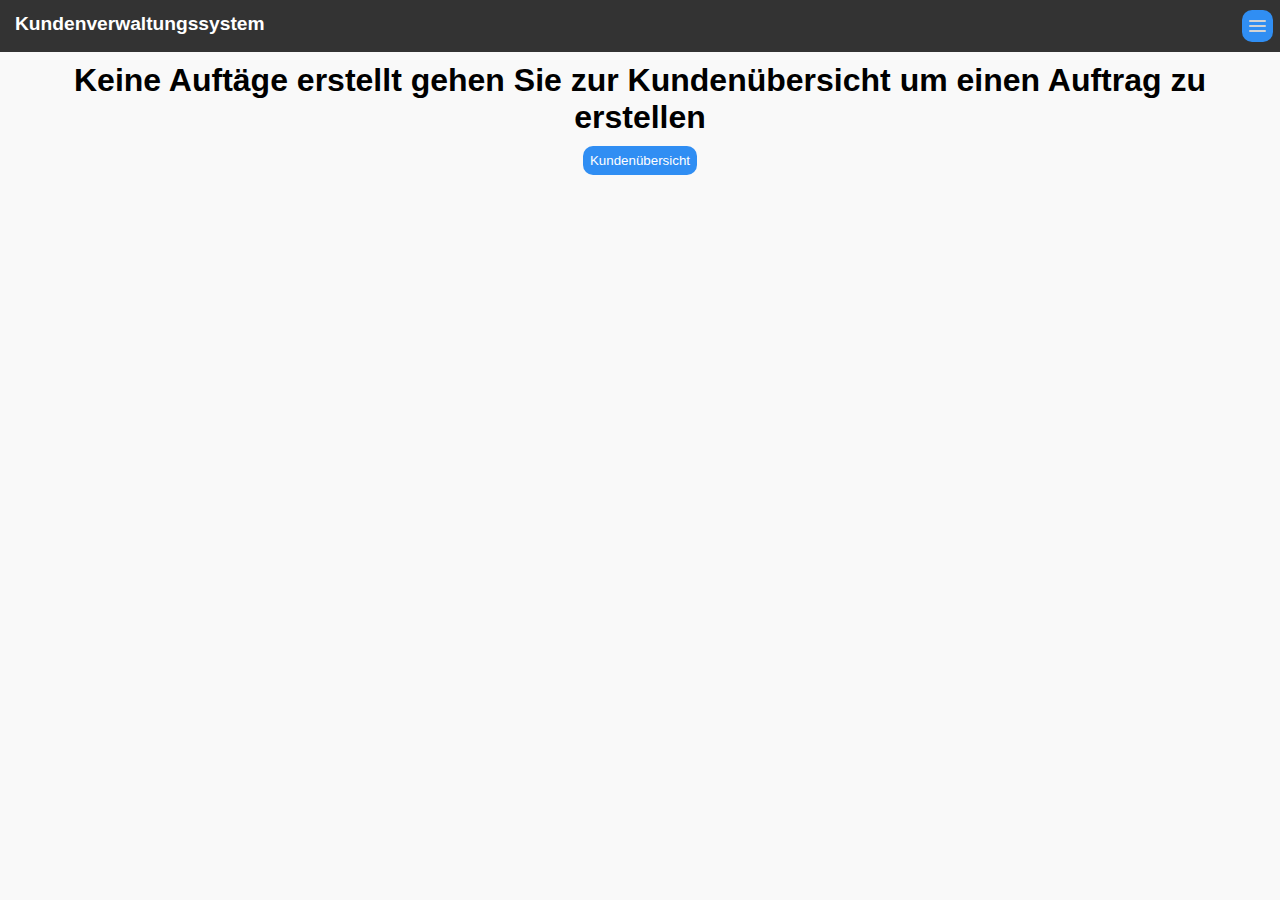
<file: alleauftraege.html>
<!DOCTYPE html>
<html lang="de">

<head>
    <meta charset="UTF-8">
    <meta name="viewport" content="width=device-width, initial-scale=1.0">
    <title class="AlleAufträge">Alle Aufträge</title>
    <link rel="stylesheet" href="css/style.css">
    <link rel="stylesheet" href="css/alleaufträge.css">
    <link rel="shortcut icon" href="media\imagemask.svg" type="image/x-icon">

    <script src="js/main.js" defer></script>
    <script src="js/dates.js" defer></script>
    <script src="js/lang.js" defer></script>
    <script src="js/menu.js" defer></script>
    <script src="js/customers.js" defer></script>
    <script src="js/orders.js" defer></script>
</head>

<body>
    <div id="navbar">
        <a href="index.html">
            <h2 class="Kundenverwaltungssystem">Kundenverwaltungssystem</h2>
        </a>
        <button id="button">
            <hr>
            <hr>
            <hr>
        </button>
        <ul id="links">
            <li><a class="Kundenübersicht" href="kundenuebersicht.html">Kundenübersicht</a></li>
            <li><a class="NeuenKundenregistrieren" href="kundenregistrierung.html">Neuen Kunden registrieren</a></li>
            <li><a class="AlleAufträgeanzeigen" href="alleauftraege.html">Alle Aufträge anzeigen</a></li>
            <li><a><select name="" id="englishorspanish">
                        <option value="de">Deutsch</option>
                        <option value="en">English</option>
                        <option value="es">Español</option>
                    </select></a></li>
        </ul>
    </div>

    <section id="allOrdersSection">
        <table id="allOrdersTable">
            <thead>
                <tr>
                    <th class="Kundenname">Kundenname</th>
                    <th class="ID">ID</th>
                    <th class="Anlage">Anlage</th>
                    <th class="Auftragsbeschreibung">Auftragsbeschreibung</th>
                    <th class="Ablauftermin">Ablauftermin</th>
                    <th class="Aktionen">Aktionen</th>
                </tr>
            </thead>
            <tbody>
                <!-- Alle Aufträge werden hier eingefügt -->
            </tbody>
        </table>
    </section>
    <div id="keinealleaufträge">
        <h1 class="KeineAuftägeerstelltgehenSiezurKundenübersichtumeinenAuftragzuerstellen">Keine Auftäge erstellt gehen
            Sie zur Kundenübersicht um einen Auftrag zu erstellen</h1>
        <a href="kundenuebersicht.html"><button class="Kundenübersicht">Kundenübersicht</button></a>
    </div>
</body>

</html>
</file>
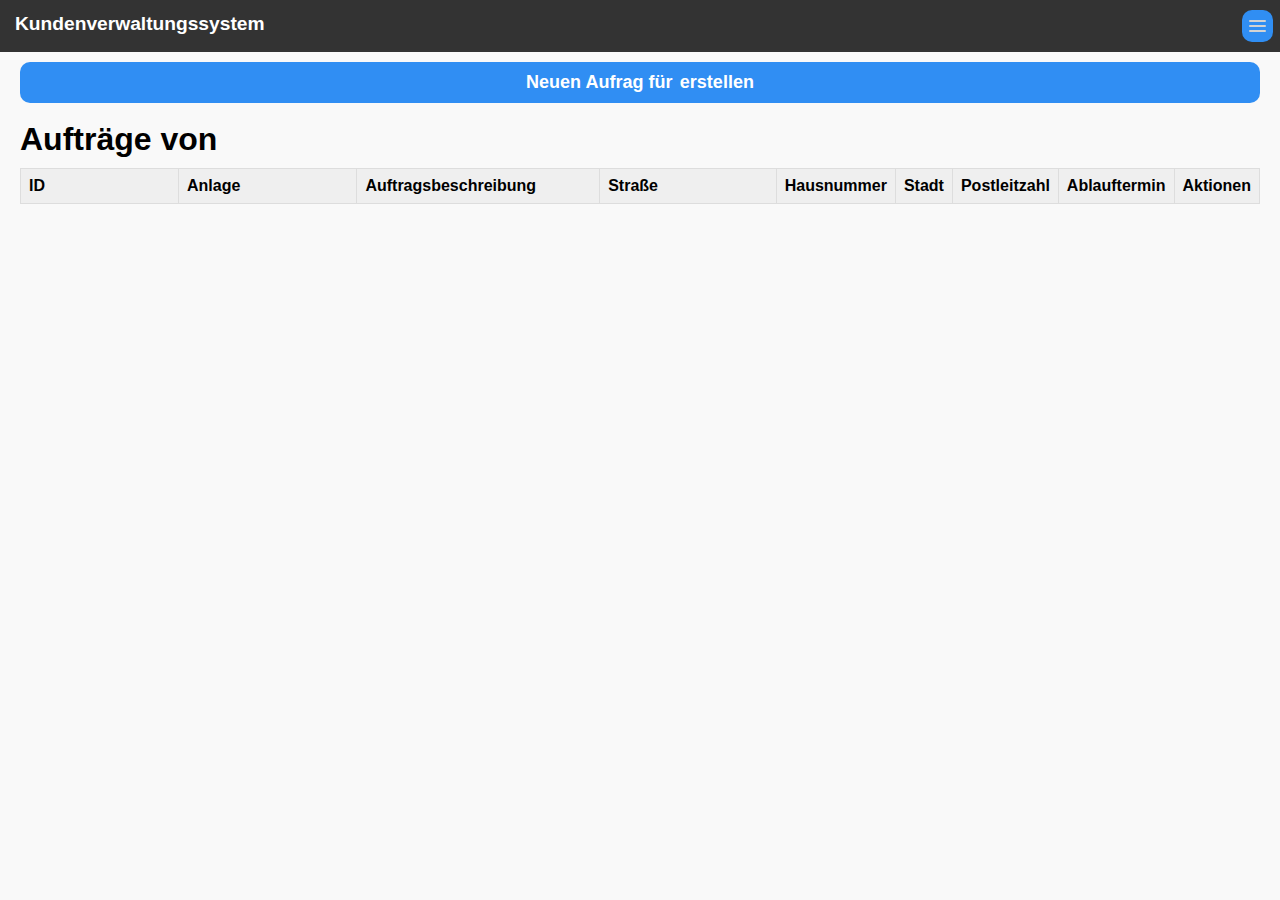
<file: auftraege.html>
<!DOCTYPE html>
<html lang="de">

<head>
    <meta charset="UTF-8">
    <meta name="viewport" content="width=device-width, initial-scale=1.0">
    <title class="Aufträge">Aufträge</title>
    <link rel="stylesheet" href="css/style.css">
    <link rel="shortcut icon" href="media\imagemask.svg" type="image/x-icon">

    <link rel="stylesheet" href="css/aufträge.css">
    <script src="js/main.js" defer></script>
    <script src="js/dates.js" defer></script>
    <script src="js/lang.js" defer></script>
    <script src="js/menu.js" defer></script>
    <script src="js/customers.js" defer></script>
    <script src="js/orders.js" defer></script>
    <script src="js/coll.js" defer></script>
</head>

<body>
    <div id="navbar">
        <a href="index.html">
            <h2 class="Kundenverwaltungssystem">Kundenverwaltungssystem</h2>
        </a>
        <button id="button">
            <hr>
            <hr>
            <hr>
        </button>
        <ul id="links">
            <li><a class="Kundenübersicht" href="kundenuebersicht.html">Kundenübersicht</a></li>
            <li><a class="NeuenKundenregistrieren" href="kundenregistrierung.html">Neuen Kunden registrieren</a></li>
            <li><a class="AlleAufträgeanzeigen" href="alleauftraege.html">Alle Aufträge anzeigen</a></li>
            <li>
                <a>
                    <select name="" id="englishorspanish">
                        <option value="de">Deutsch</option>
                        <option value="en">English</option>
                        <option value="es">Español</option>
                    </select>
                </a>
            </li>
        </ul>
    </div>


    <section id="orderSection">
        <button type="button" id="neworder">
            <p class="NeuenAufragfür">Neuen Aufrag für</p>
            <p class="customerName"></p>
            <p class="erstellen">erstellen</p>
        </button>
        <div id="newordercontent">
            <form id="orderForm">
                <label class="Bundesland" for="state">Bundesland</label>
                <select id="state" name="state" title="" required>
                    <option class="Niedersachsen(NI)" value="NI">Niedersachsen (NI)</option>
                    <option class="Nordrhein-Westfalen(NRW)" value="NRW">Nordrhein-Westfalen (NRW)</option>
                </select>

                <label class="Anlage" for="type">Anlage</label>
                <select id="type" name="type" title="" required>
                    <option class="Balkonkraftwerk(BK)" value="BK">Balkonkraftwerk (BK)</option>
                    <option class="Wallbox(WL)" value="WL">Wallbox (WL)</option>
                    <option class="Photovoltaikanlagen(PV)" value="PV">Photovoltaikanlagen (PV)</option>
                </select>

                <label class="Auftragsbeschreibung" for="orderDescription">Auftragsbeschreibung</label>
                <input type="text" id="orderDescription" name="orderDescription" title="" required>

                <label class="Straße" for="orderDescription">Straße</label>
                <input type="text" id="Straße" name="Straße" title="" required>

                <label class="Hausnummer" for="orderDescription">Hausnummer</label>
                <input type="number" id="Hausnummer" name="Hausnummer" title="" required>

                <label class="Stadt" for="orderDescription">Stadt</label>
                <input type="text" id="Stadt" name="Stadt" title="" required>

                <label class="Postleitzahl" for="orderDescription">Postleitzahl</label>
                <input type="number" id="Postleitzahl" name="Postleitzahl" title="" required>

                <label class="AblauftermininTagen" for="orderDescription">Ablauftermin in Tagen</label>
                <input value="14" type="number" id="Ablauftermin" class="Ablauftermin" name="Ablauftermin" title=""
                    required>

                <button class="Auftraghinzufügen" type="submit">Auftrag hinzufügen</button>
            </form>
            <br>
        </div>
        <span id="aufträge">
            <br>
            <h1 class="Aufträgevon">Aufträge von</h1>
            <h1> </h1>
            <h1 class="customerName"></h1>
            <table id="ordersTable">
                <thead>
                    <tr>
                        <th class="ID">ID</th>
                        <th class="Anlage">Anlage</th>
                        <th class="Auftragsbeschreibung">Auftragsbeschreibung</th>
                        <th class="Straße">Straße</th>
                        <th class="Hausnummer">Hausnummer</th>
                        <th class="Stadt">Stadt</th>
                        <th class="Postleitzahl">Postleitzahl</th>
                        <th class="Ablauftermin">Ablauftermin</th>
                        <th class="Aktionen">Aktionen</th>
                    </tr>
                </thead>
                <tbody>
                    <!-- Aufträge werden hier eingefügt -->
                </tbody>
            </table>
        </span>
    </section>
</body>

</html>
</file>
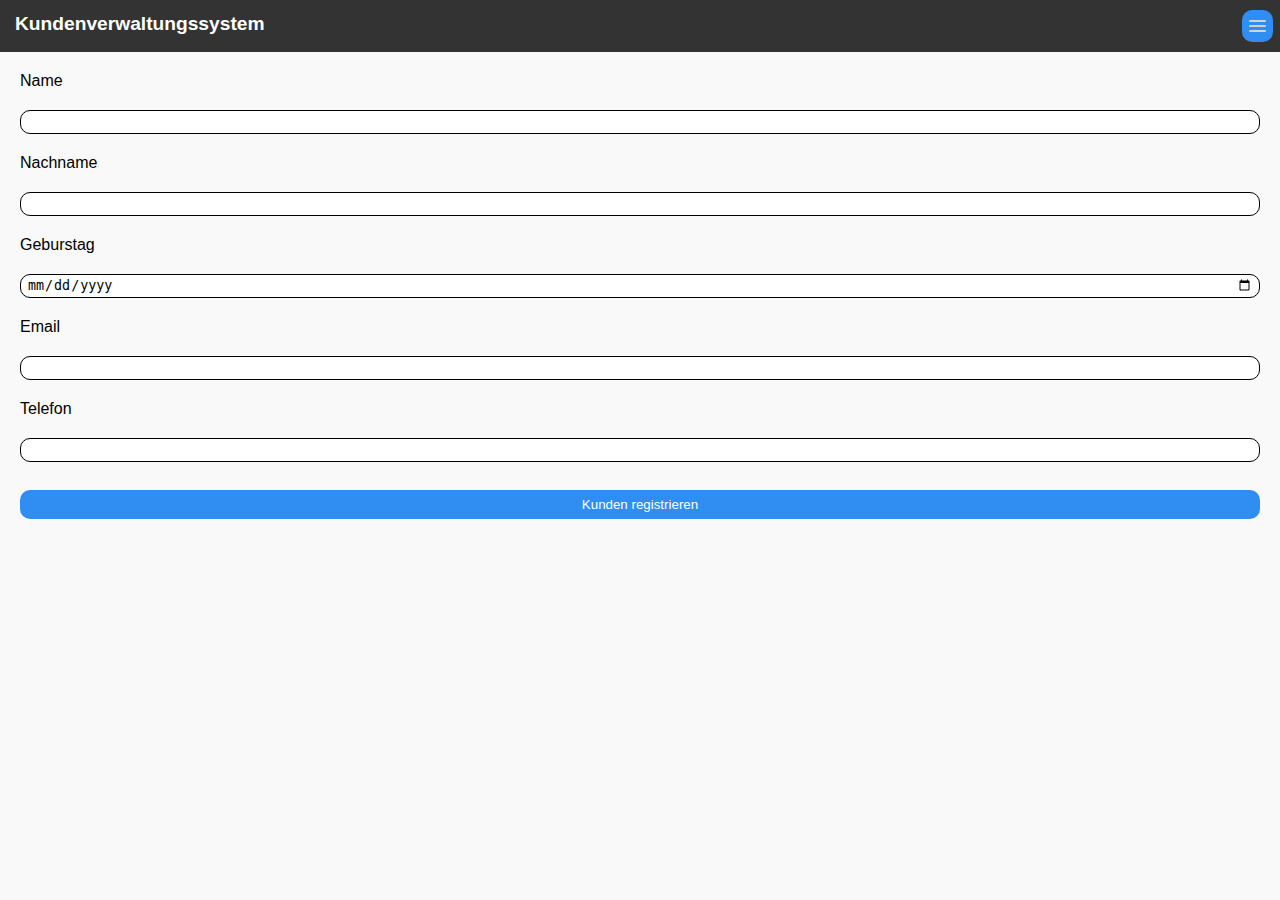
<file: kundenregistrierung.html>
<!DOCTYPE html>
<html lang="de">

<head>
    <meta charset="UTF-8">
    <meta name="viewport" content="width=device-width, initial-scale=1.0">
    <title class="Kundenregistrierung">Kundenregistrierung</title>
    <link rel="stylesheet" href="css/style.css">
    <link rel="shortcut icon" href="media\imagemask.svg" type="image/x-icon">

    <script src="js/main.js" defer></script>
    <script src="js/dates.js" defer></script>
    <script src="js/lang.js" defer></script>
    <script src="js/menu.js" defer></script>
    <script src="js/customers.js" defer></script>
    <script src="js/orders.js" defer></script>
</head>

<body>
    <div id="navbar">
        <a href="index.html">
            <h2 class="Kundenverwaltungssystem">Kundenverwaltungssystem</h2>
        </a>
        <button id="button">
            <hr>
            <hr>
            <hr>
        </button>
        <ul id="links">
            <li><a class="Kundenübersicht" href="kundenuebersicht.html">Kundenübersicht</a></li>
            <li><a class="NeuenKundenregistrieren" href="kundenregistrierung.html">Neuen Kunden registrieren</a></li>
            <li><a class="AlleAufträgeanzeigen" href="alleauftraege.html">Alle Aufträge anzeigen</a></li>
            <li><a><select name="" id="englishorspanish">
                        <option value="de">Deutsch</option>
                        <option value="en">English</option>
                        <option value="es">Español</option>
                    </select></a></li>
        </ul>
    </div>
    <section id="customerFormSection">
        <form id="customerForm">
            <label class="Name" for="name">Name</label>
            <input type="text" id="name" name="name" title="" required>

            <label class="lastname" for="lastname">Nachname</label>
            <input type="text" id="lastname" name="lastname" title="" required>

            <label class="birthday" for="birthday">Geburstag</label>
            <input type="date" id="birthday" name="birthday" title="" required>

            <label class="Email" for="email">Email</label>
            <input type="email" id="email" name="email" title="" required>

            <label class="Telefon" for="phone">Telefon</label>
            <input type="tel" id="phone" name="phone" title="" required>
            <br>
            <button class="Kundenregistrieren" type="submit" title="">Kunden registrieren</button>
        </form>
    </section>
</body>

</html>
</file>
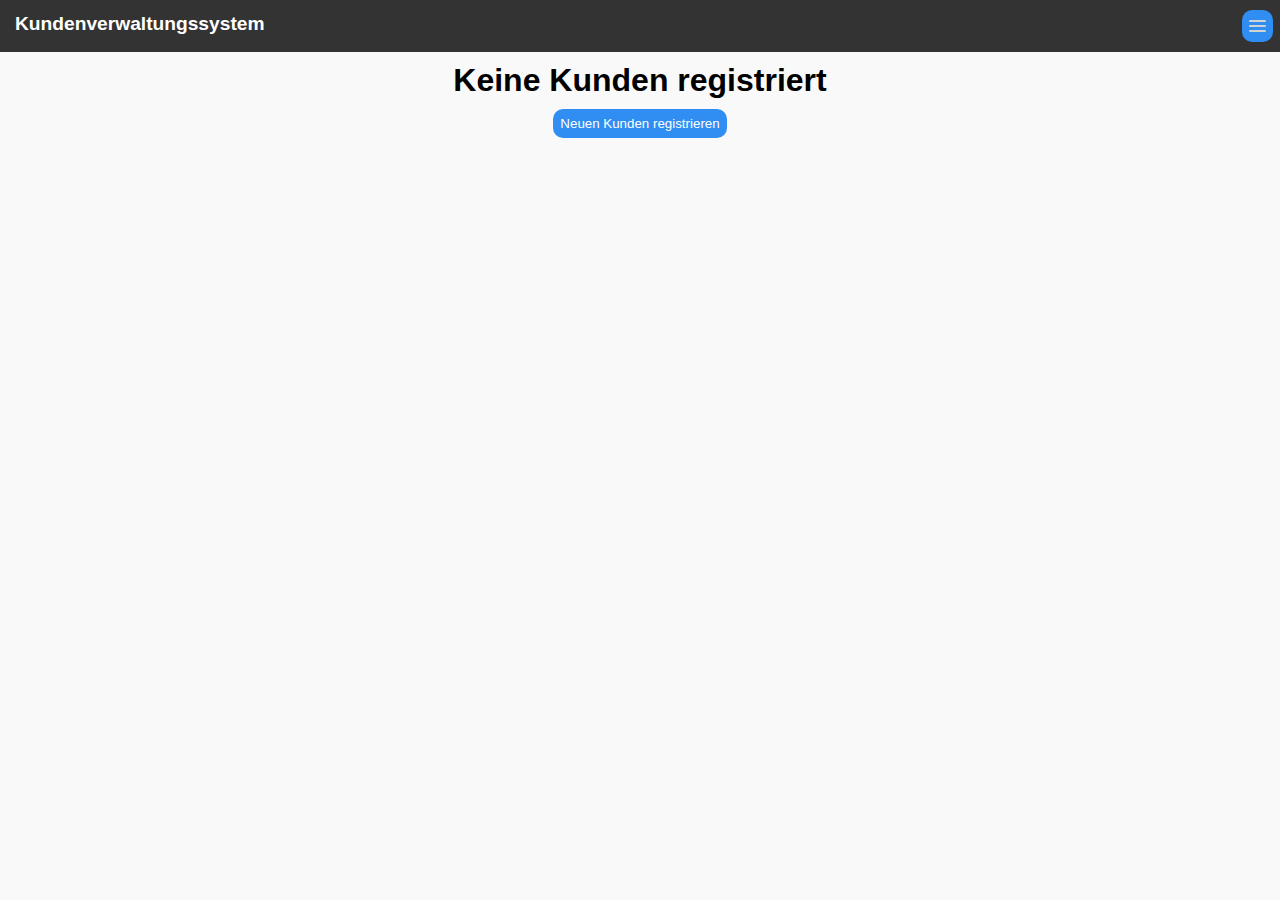
<file: kundenuebersicht.html>
<!DOCTYPE html>
<html lang="de">

<head>
    <meta charset="UTF-8">
    <meta name="viewport" content="width=device-width, initial-scale=1.0">
    <title class="Kundenübersicht">Kundenübersicht</title>
    <link rel="stylesheet" href="css/style.css">
    <link rel="stylesheet" href="css/kundenübersicht.css">
    <link rel="shortcut icon" href="media\imagemask.svg" type="image/x-icon">

    <script src="js/main.js" defer></script>
    <script src="js/dates.js" defer></script>
    <script src="js/lang.js" defer></script>
    <script src="js/menu.js" defer></script>
    <script src="js/customers.js" defer></script>
    <script src="js/orders.js" defer></script>
</head>

<body>
    <div id="navbar">
        <a href="index.html">
            <h2 class="Kundenverwaltungssystem">Kundenverwaltungssystem</h2>
        </a>
        <button id="button">
            <hr>
            <hr>
            <hr>
        </button>
        <ul id="links">
            <li><a class="Kundenübersicht" href="kundenuebersicht.html">Kundenübersicht</a></li>
            <li><a class="NeuenKundenregistrieren" href="kundenregistrierung.html">Neuen Kunden registrieren</a></li>
            <li><a class="AlleAufträgeanzeigen" href="alleauftraege.html">Alle Aufträge anzeigen</a></li>
            <li><a><select name="" id="englishorspanish">
                        <option value="de">Deutsch</option>
                        <option value="en">English</option>
                        <option value="es">Español</option>
                    </select>
                </a>
            </li>
        </ul>
    </div>
    <section id="customerList">
        <table id="customersTable">
            <thead>
                <tr>
                    <th class="ID">ID</th>
                    <th class="Name">Name</th>
                    <th class="Nachname">Nachname</th>
                    <th class="Geburstag">Geburstag</th>
                    <th class="Email">Email</th>
                    <th class="Telefon">Telefon</th>
                    <th class="Aktionen">Aktionen</th>
                </tr>
            </thead>
            <tbody>
                <!-- Kunden werden hier eingefügt -->
            </tbody>
        </table>
    </section>
    <div id="nocustomers" style="display: none;">
        <h1 class="KeineKundenregistriert">Keine Kunden registriert</h1>
        <a href="kundenregistrierung.html">
            <button class="NeuenKundenregistrieren">Neuen Kunden registrieren</button>
        </a>
    </div>
</body>

</html>
</file>
<file: css/style.css>
body {
    font-family: Arial, sans-serif;
    margin: 0;
    padding: 0;
    background-color: #f9f9f9;
}

* {
    padding: 0;
    margin: 0;
}

table {
    width: 100%;
    overflow-x: auto;
    white-space: nowrap;
}

tr:nth-child(even) {
    background-color: rgb(239, 239, 239);
}

#navbar {
    display: block;
    background-color: #333;
    color: white;
    width: 100%;
    padding: 0px;

}


input::-webkit-outer-spin-button,
input::-webkit-inner-spin-button {
    margin: 0;
    display: none;
}

h2 {
    margin: 3px 15px;
    padding: 10px 0;
    display: inline-block;
}

button {
    padding: 7px;
    background-color: #308ef3;
    color: white;
    border: none;
    cursor: pointer;
    margin: 0;
    border-radius: 10px;
}

.Löschen {
    background-color: red;
}

input,
select {
    height: 22px;
    border-radius: 10px;
    border: solid;
    border-color: black;
    padding: 0 6px;
    border-width: 1px;
}

a {
    color: white
}

table button {
    margin: 0 3px;
}

#navbar button {
    float: right;
    margin: 10px 7px;
}

button:hover {
    background-color: rgba(0, 0, 0, 0.3);
}

.hidden {
    display: none;
}

#orderSection h1 {
    display: inline-block;
}

section {
    margin: 10px 20px;
}

table {
    width: 100%;
    border-collapse: collapse;
    margin-top: 10px;
    display: block;
}

th,
td {
    border: 1px solid #ddd;
    padding: 8px;
    text-align: left;
}

th {
    background-color: rgb(239, 239, 239);
    width: 25%;
}

form {
    display: flex;
    flex-direction: column;
}

label,
input {
    margin: 10px 0;
}

#orderDescription,
#Ablauftermin {
    margin: 0;
}

.Auftraghinzufügen {
    margin-top: 10px;
}

li a {
    background-color: #999;
    display: block;
    color: white;
    text-align: center;
    padding: 14px 16px;
    text-decoration: none;
}

ul {
    list-style-type: none;
    margin: 0;
    padding: 0;
    overflow: hidden;
    background-color: #333;
}

li a:hover {
    background-color: #666;
}

#links {
    width: 100vw;
    transition: max-height 0.7s;
    max-height: 0;
}

#navbar h2 {
    max-width: 69%;
}

hr {
    border-radius: 10px;
    margin: 3px 0;
    width: 17px;
    height: 2px;
    border: none;
    background-color: lightgray;
}


.Kundenverwaltungssystem {
    font-size: 120%;
}
</file>
<file: css/alleaufträge.css>
#keinealleaufträge {
    display: none;
    margin: 10px;
    text-align: center;
}

#keinealleaufträge button {
    margin: 10px;
}
</file>
<file: css/aufträge.css>
#neworder p {
    margin: 0;
    display: inline-block;
    font-weight: 600;
    font-size: large;
}

#newordercontent {
    padding: 0 18px;
    background-color: #E6E2E1;
    max-height: 0;
    overflow: hidden;
    border-bottom-left-radius: 10px;
    border-bottom-right-radius: 10px;
    transition: max-height 0.7s ease-in-out;
}   

.open {
    border-bottom-left-radius: 0 !important;
    border-bottom-right-radius: 0 !important;
}


#neworder {
    padding: 10px;
    width: 100%;
}
</file>
<file: css/kundenübersicht.css>
#nocustomers {
    margin: 10px;
    text-align: center;
}

#nocustomers button {
    margin: 10px;
}
</file>
